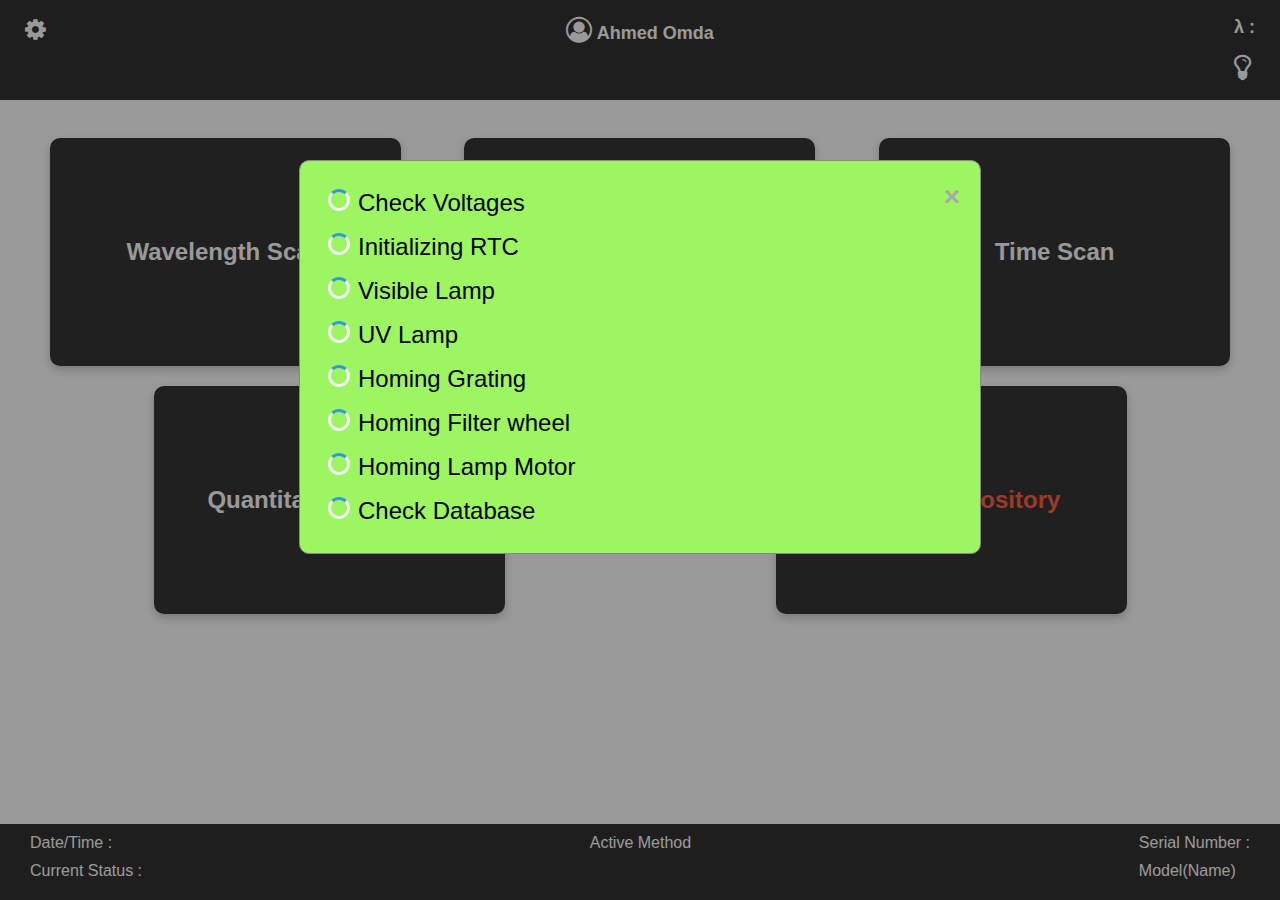
<file: Check the ingredients/index.html>
<!DOCTYPE HTML><html>
    <head>
        <title>Web page App</title>
        <meta name="viewport" content="width=device-width, initial-scale=1">
        <link rel="stylesheet" href="https://cdnjs.cloudflare.com/ajax/libs/font-awesome/4.7.0/css/font-awesome.min.css">
        <link rel="stylesheet" type="text/css" href="style.css">
        <link rel="stylesheet" href="https://cdnjs.cloudflare.com/ajax/libs/font-awesome/4.7.0/css/font-awesome.min.css">

    </head>

    <body>
        <div class="header">
            <div class="container">
                <nav class="nav-header">
                    <div>
                        <a href="#"><i class="fa fa-gear" style="font-size:24px;"></i></a>
                    </div>
                    <div>
                        <a href="#">
                            <i class="fa fa-user-circle-o" style="font-size:26px"></i>
                            Ahmed Omda
                        </a>
                    </div>
                    <div class="light">
                        <a href="#">&#955; : </a>
                        <a id="lamp" onclick="light_On_Off()"><i class="fa fa-lightbulb-o" style="font-size:30px"></i></a>
                    </div> 
                </nav>
            </div>
        </div>
    
        <div class="container-body">
            <div class="cards">
                <div class="card">
                    <a href="#">
                        <h2><b>Wavelength Scan</b></h2> 
                    </a>
                </div>  
                <div class="card">
                    <a href="../discrete_wavelength/index.php">
                        <h2><b>Discrete Wavelength</b></h2>
                    </a>
                </div>
                <div class="card">
                    <a href="">
                        <h2><b>Time Scan</b></h2> 
                    </a>
                </div>
                <div class="card">
                    <a href="">
                        <h2><b>Quantitative Analysis</b></h2> 
                    </a>
                </div>
                <div class="card">
                    <a href="#">
                        <h2 class="result"><b>Results Repository</b></h2> 
                    </a>
                </div>                
            </div>
        </div>

        <!-- The Modal -->
        <div id="myModal" class="modal">
            <div class="modal-content">
                <span class="close">&times;</span>

                <div class="loader-tab">
                    <div class="loader"></div><span>Check Voltages</span>
                </div>
                <div class="loader-tab">
                    <div class="loader"></div><span>Initializing RTC</span>
                </div>
                <div class="loader-tab">
                    <div class="loader"></div><span>Visible Lamp</span>
                </div>
                <div class="loader-tab">
                    <div class="loader"></div><span>UV Lamp</span>
                </div>
                <div class="loader-tab">
                    <div class="loader"></div><span>Homing Grating</span>
                </div>
                <div class="loader-tab">
                    <div class="loader"></div><span>Homing Filter wheel</span>
                </div>
                <div class="loader-tab">
                    <div class="loader"></div><span>Homing Lamp Motor</span>
                </div>
                <div class="loader-tab">
                    <div class="loader"></div><span>Check Database</span>
                </div>
            </div>
        </div>

        <div class="footer">
            <nav class="nav-footer">
                <div>
                    <p>Date/Time : </p>
                    <p>Current Status : </p>
                </div>
                <div>
                    <P>Active Method</P>
                </div>
                <div>
                    <p>Serial Number : </p>
                    <p>Model(Name)</p>
                </div> 
            </nav>
        </div>

        <script>     
            // Get the modal
            var modal = document.getElementById("myModal");
            // Get the button that opens the modal
            var btn = document.getElementById("myBtn");
            // Get the <span> element that closes the modal
            var span = document.getElementsByClassName("close")[0];
            
            const NAME = "once";
            window.onload = function() {
                if (this.name !== NAME) {  
                    modal.style.display = "block";
                    this.name = NAME;
                } else {
                    // do other stuff
                    console.log(this.name)
                }
            };

            function light_On_Off()
            {
                document.getElementById("lamp").style.color = "yellow";
            }

            // When the user clicks on <span> (x), close the modal
            span.onclick = function() {
                modal.style.display = "none";
            }

            // When the user clicks anywhere outside of the modal, close it
            window.onclick = function(event) {
                if (event.target == modal) {
                    modal.style.display = "none";
                }
            }

            var loader_btn = document.getElementById("toggle");
            var loader = document.getElementsByClassName("loader")[0];
            var check = document.getElementById("check");

            // loader_btn.onclick = function() {
            //     loader.classList.add("load-complete")
            // }
        </script>
    </body>
</html>
</file>
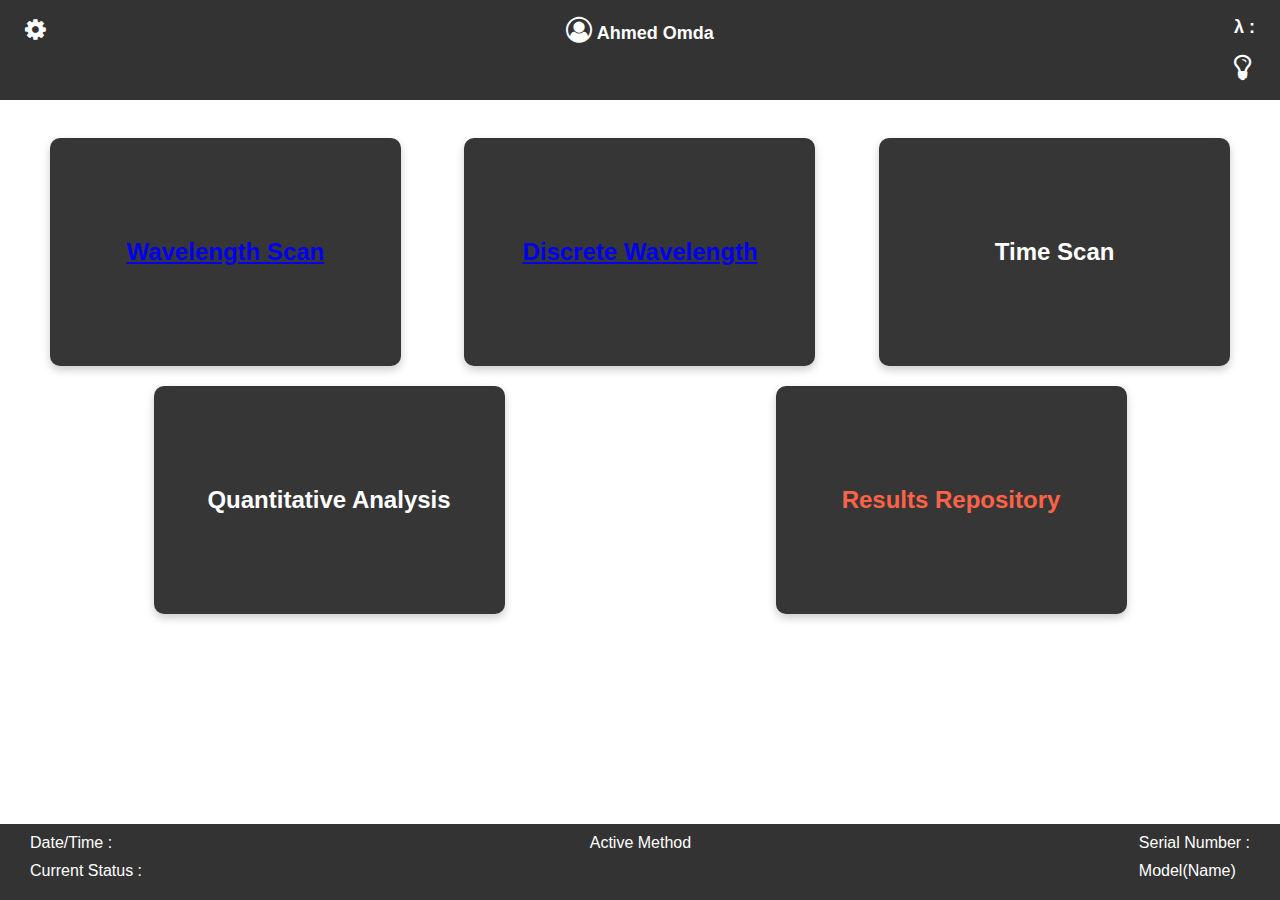
<file: home page/index.html>
<!DOCTYPE HTML><html>
    <head>
        <title>Web page App</title>
        <meta name="viewport" content="width=device-width, initial-scale=1">
        <link rel="stylesheet" href="https://cdnjs.cloudflare.com/ajax/libs/font-awesome/4.7.0/css/font-awesome.min.css">
        <link rel="stylesheet" type="text/css" href="style.css">
        <link rel="stylesheet" href="https://cdnjs.cloudflare.com/ajax/libs/font-awesome/4.7.0/css/font-awesome.min.css">

    </head>

    <body>
        <div class="header">
            <div class="container">
                <nav class="nav-header">
                    <div>
                        <a href="#"><i class="fa fa-gear" style="font-size:24px;"></i></a>
                    </div>
                    <div>
                        <a href="#">
                            <i class="fa fa-user-circle-o" style="font-size:26px"></i>
                            Ahmed Omda
                        </a>
                    </div>
                    <div class="light">
                        <a href="#">&#955; : </a>
                        <a id="lamp" onclick="light_On_Off()"><i class="fa fa-lightbulb-o" style="font-size:30px"></i></a>
                    </div> 
                </nav>
            </div>
        </div>
            
        <div class="container-body">
            <div class="cards">
                <div class="card">
                    <a href="../Wl_Scan/index.php">
                        <h2><b>Wavelength Scan</b></h2> 
                    </a>
                </div>  
                <div class="card">
                    <a href="../discreteWL/index.php">
                        <h2><b>Discrete Wavelength</b></h2>
                    </a>                
                </div>
                <div class="card">
                    <h2><b>Time Scan</b></h2> 
                </div>
                <div class="card">
                    <h2><b>Quantitative Analysis</b></h2> 
                </div>
                <div class="card">
                    <h2 class="result"><b>Results Repository</b></h2> 
                </div>
                
            </div>
        </div>
          
        <div class="footer">
            <nav class="nav-footer">
                <div>
                    <p>Date/Time : </p>
                    <p>Current Status : </p>
                </div>
                <div>
                    <P>Active Method</P>
                </div>
                <div>
                    <p>Serial Number : </p>
                    <p>Model(Name)</p>
                </div> 
            </nav>
        </div>

        <script>        
            function light_On_Off()
            {
                document.getElementById("lamp").style.color = "yellow";
            }
        </script>
    </body>
</html>
</file>
<file: Check the ingredients/style.css>
*
{
  font-family: sans-serif;
}

.header, .footer
{
  width: 100%;
  position: fixed;   
  right: 0;

  background: #333;
  padding: 10px 0;
  color: #fff;
}

.header
{
  top: 0;
  font-weight: bold;
  font-size: large;
}

nav a
{
  color: #fff;
  text-decoration: none;
  padding: 7px 25px;
  display: inline-block;
}

.container .nav-header,.nav-footer
{
  display: flex;
  justify-content: space-between;
}

.light
{
  display: flex;
  flex-direction: column;
}

.container-body
{
  margin-top: 8rem;
  padding: 10px 10px;
  margin-bottom: 8rem;
}

.container-body p
{
  font-size: large;
  font-weight: bold;
  margin-bottom: 30px;
  margin-left: 10px;
}

.cards
{
  display: flex;
  justify-content: space-around;
  flex-wrap: wrap;
}

.card {
  box-shadow: 0 4px 8px 0 rgba(0,0,0,0.2);
  transition: 0.3s;
  width: 25%;
  padding: 80px 20px;
  text-align: center;
  margin-bottom: 20px;
  background: rgb(54, 54, 54);
  color: #fff;
  border-radius: 10px;
}

.card:hover {
  box-shadow: 0 8px 16px 0 rgba(0,0,0,0.2);
  background-color: #273e6a;
  color: #fff;
}

.card a {
  color: white;
  text-decoration: none;
}

.card .result
{
  color: tomato;
}

.footer
{
  bottom: 0;
  margin-top: 10rem;
}

.nav-footer
{
  padding: 0px 30px
}

.nav-footer p
{
  margin-top: 0;
  margin-bottom: 10px;
}

/*********The Modal (background)*******/
.modal {
  display: none; /* Hidden by default */
  position: fixed; /* Stay in place */
  z-index: 1; /* Sit on top */
  padding-top: 10rem; /* Location of the box */
  left: 0;
  top: 0;
  width: 100%; /* Full width */
  height: 100%; /* Full height */
  overflow: auto; /* Enable scroll if needed */
  background-color: rgb(0,0,0); /* Fallback color */
  background-color: rgba(0,0,0,0.4); /* Black w/ opacity */
  
}

/* Modal Content */
.modal-content {
  background-color: #9df562;
  margin: auto;
  padding: 20px;
  border: 1px solid #888;
  width: 50%;
  border-radius: 10px;
}

/* The Close Button */
.close {
  color: #aaaaaa;
  float: right;
  font-size: 28px;
  font-weight: bold;
}

.close:hover,
.close:focus {
  color: #000;
  text-decoration: none;
  cursor: pointer;
}

/*********The loader*************/

.loader {
  border: 3px solid #f3f3f3;
  border-radius: 50%;
  border-top: 3px solid #3498db;
  display: inline-block;
  width: 1rem;
  height: 1rem;
  -webkit-animation: spin 2s linear infinite; /* Safari */
  animation: spin 2s linear infinite;
}

/* Safari */
@-webkit-keyframes spin {
  0% { -webkit-transform: rotate(0deg); }
  100% { -webkit-transform: rotate(360deg); }
}

@keyframes spin {
  0% { transform: rotate(0deg); }
  100% { transform: rotate(360deg); }
}

.load-complete {
  -webkit-animation: none;
  animation: none;
  border-color: #5cb85c;
  -webkit-transition: border 500ms ease-out;
  transition: border 500ms ease-out;
}

.loader-tab {
  padding: .5rem;
}

.loader-tab span {
  font-size: 1.5rem;
  margin-left: .5rem;
}
 
/****************Media Quiry****************/
@media only screen and (max-width: 768px) {
  .card {
    width: 40%;
  }
}

@media only screen and (max-width: 450px) {
  .cards {
    flex-direction: column;
  }

  .card {
    width: 90%;
  }

  .nav-footer {
    display: flex;
    flex-flow: column wrap;
  }

  .nav-footer div {
    margin-top: 2rem;
  }
}
</file>
<file: home page/style.css>
*
{
  font-family: sans-serif;
}

.header, .footer
{
  width: 100%;
  position: fixed;   
  right: 0;

  background: #333;
  padding: 10px 0;
  color: #fff;
}

.header
{
  top: 0;
  font-weight: bold;
  font-size: large;
}

nav a
{
  color: #fff;
  text-decoration: none;
  padding: 7px 25px;
  display: inline-block;
}

.container .nav-header,.nav-footer
{
  display: flex;
  justify-content: space-between;
}

.light
{
  display: flex;
  flex-direction: column;
}

.container-body
{
  margin-top: 8rem;
  padding: 10px 10px;
  margin-bottom: 8rem;
}

.container-body p
{
  font-size: large;
  font-weight: bold;
  margin-bottom: 30px;
  margin-left: 10px;
}

.cards
{
  display: flex;
  justify-content: space-around;
  flex-wrap: wrap;
}

.card {
  box-shadow: 0 4px 8px 0 rgba(0,0,0,0.2);
  transition: 0.3s;
  width: 25%;
  padding: 80px 20px;
  text-align: center;
  margin-bottom: 20px;
  background: rgb(54, 54, 54);
  color: #fff;
  border-radius: 10px;
}

.card:hover {
  box-shadow: 0 8px 16px 0 rgba(0,0,0,0.2);
  background-color: #273e6a;
  color: #fff;
}

.card .result
{
  color: tomato;
}

.footer
{
  bottom: 0;
  margin-top: 10rem;
}

.nav-footer
{
  padding: 0px 30px
}

.nav-footer p
{
  margin-top: 0;
  margin-bottom: 10px;
}

/* .hr
{
  opacity: 0.1;
  border-width: .1px;
  margin-top: 0;
}

.copyright
{
  font-size: 13px;
  text-align: center;
  margin: 0;
} */

/****************Media Quiry****************/
@media only screen and (max-width: 768px) {
  .card {
    width: 40%;
  }
}

@media only screen and (max-width: 450px) {
  .cards {
    flex-direction: column;
  }

  .card {
    width: 90%;
  }

  .nav-footer {
    display: flex;
    flex-flow: column wrap;
  }

  .nav-footer div {
    margin-top: 2rem;
  }
}
</file>
